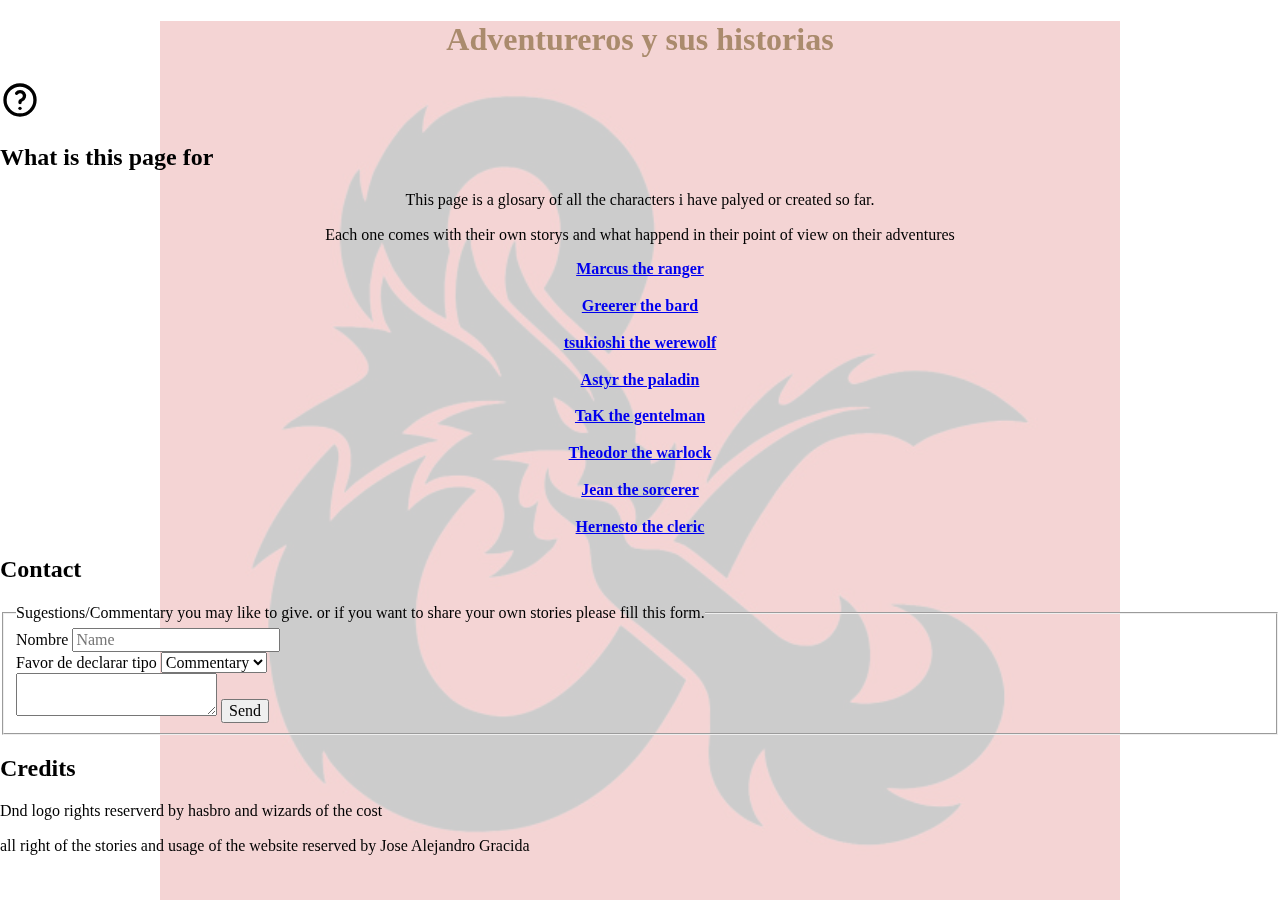
<file: index.html>
<!DOCTYPE html>
<html lang="en">
    <head>
        <meta charset="UTF-8">
        <meta name="viewport" content="width=device-width, initial-scale=1.0">
        <title>Historias de dnd</title>
    <link rel="preload" href="css/normalize.css" as="style">
    <link rel="stylesheet" href="css/normalize.css">
        <link rel="preload" href="css/styles.css" as="style">
        <link href="css/styles.css" rel="stylesheet">
    </head>
<body>
    <main>
    <header>
        <h1>Adventureros y sus historias</h1>
    </header>
    
  
    <section class="intro">
        <p><svg xmlns="http://www.w3.org/2000/svg" class="icon icon-tabler icon-tabler-help" width="40" height="40" viewBox="0 0 24 24" stroke-width="2" stroke="#000000" fill="none" stroke-linecap="round" stroke-linejoin="round">
        <path stroke="none" d="M0 0h24v24H0z" fill="none"/>
        <circle cx="12" cy="12" r="9" />
        <line x1="12" y1="17" x2="12" y2="17.01" />
        <path d="M12 13.5a1.5 1.5 0 0 1 1 -1.5a2.6 2.6 0 1 0 -3 -4" />
      </svg></p>
        <h2>What is this page for</h2>
       
        <p class="content">This page is a glosary of all the characters i have palyed or created so far.</p>
        <p class="content">Each one comes with their own storys and what happend in their point of view on their adventures</p>   
       </section>
<section>
</main>
    <section>
        <p>
            
        </p>
    </section>
    <nav class="content">
        <a href="#">Marcus the ranger</a><br>
        <br><a href="#">Greerer the bard</a><br>
        <br><a href="#">tsukioshi the werewolf</a><br>
        <br><a href="#">Astyr the paladin</a><br>
        <br><a href="#">TaK the gentelman</a><br>
        <br> <a href="#">Theodor the warlock</a><br>
        <br> <a href="#">Jean the sorcerer</a><br>
        <br> <a href="#">Hernesto the cleric</a>
    </nav>
</section>
<section>

    <h2>Contact</h2>

       <form>
        <fieldset>
            <legend>
               Sugestions/Commentary you may like to give. or if you want to share your own stories please fill this form. 
            </legend>
            <div>
                <label>Nombre</label>
           <input type="text" placeholder="Name" id="Nombre">
       </div>
           <div>
              <label>Favor de declarar tipo</label>
<select name="Commentary" id="Commentary">
    <option value="Commentary">Commentary</option>
    <option value="Sugestion">Sugestion</option>
</select>
           </div>
          <div>
           <textarea id="Texto"></textarea>
           <input type="submit" value="Send"> 
          </div>
          
        </fieldset>
    </form> 
 </section> 
    <section>
        <h2>Credits</h2>
    </section>
        <footer>
            <p>Dnd logo rights reserverd by hasbro and wizards of the cost</p>
            <p>all right of the stories and usage of the website reserved by Jose Alejandro Gracida</p>
        </footer>
</body>
</html>
</file>
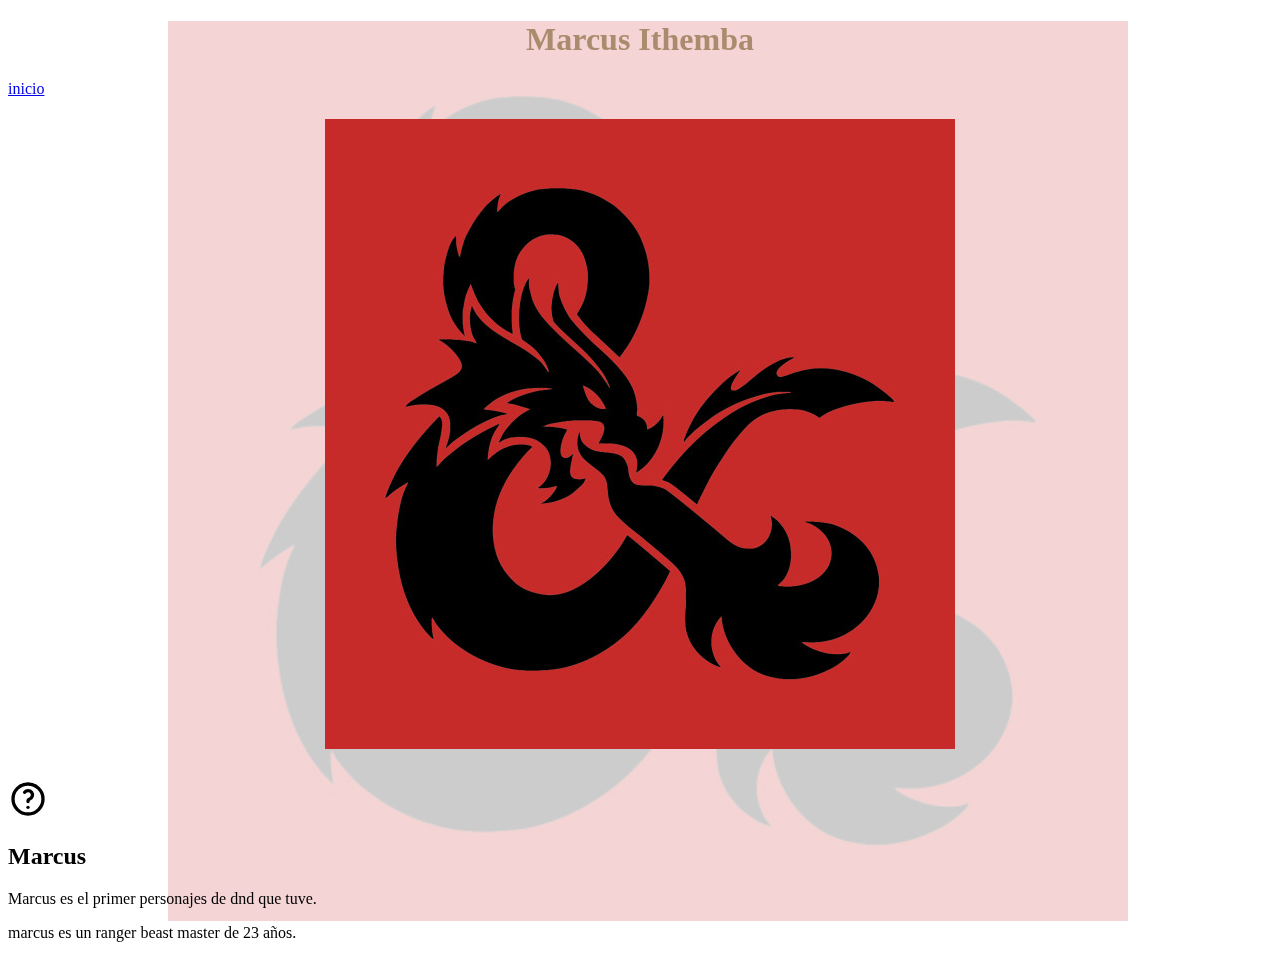
<file: Marcus.html>
<!DOCTYPE html>
<html lang="en">
    <head>
        <meta charset="UTF-8">
        <meta name="viewport" content="width=device-width, initial-scale=1.0">
        <title>Marcus el ranger</title>
        <link rel="preload" href="css/styles.css" as="style">
        <link href="css/styles.css" rel="stylesheet">
    </head>
</html>
<body>

    <main>
        <header>
            <h1>Marcus Ithemba</h1>
        </header>
        <nav>
          
            <a href="index.html">inicio</a>
        </nav>
        <h1><img src="img/DnD logo.jpg"></h1> 
        <section>
            <p><svg xmlns="http://www.w3.org/2000/svg" class="icon icon-tabler icon-tabler-help" width="40" height="40" viewBox="0 0 24 24" stroke-width="2" stroke="#000000" fill="none" stroke-linecap="round" stroke-linejoin="round">
            <path stroke="none" d="M0 0h24v24H0z" fill="none"/>
            <circle cx="12" cy="12" r="9" />
            <line x1="12" y1="17" x2="12" y2="17.01" />
            <path d="M12 13.5a1.5 1.5 0 0 1 1 -1.5a2.6 2.6 0 1 0 -3 -4" />
          </svg></p>
            <h2>Marcus</h2>
           
            <p>Marcus es el primer personajes de dnd que tuve.</p>
            <p>marcus es un ranger beast master de 23 años.</p>   
           </section>
    <section>
    </main>
</body>
</file>
<file: css/styles.css>
h1{
    text-align: center;
   color: rgb(170, 139, 109);
   }

/*lo que paso es como no tenia conetenido no tenia heigh u width es estupido*/
body::before {
   content: "";
   position: fixed;
   height: 100%;
   width: 100%;
   z-index: -1;
   background-image: url("/img/DnD logo.jpg");
   background-repeat: no-repeat;
   background-size: 75%;
   background-position: center;
   opacity: .2; 
}

.content{
   text-align: center;
   font-family: serif;
}

nav.content{
   text-align: center;
   font-weight: bold;
}
a:hover{
   color: blue;
}
</file>
